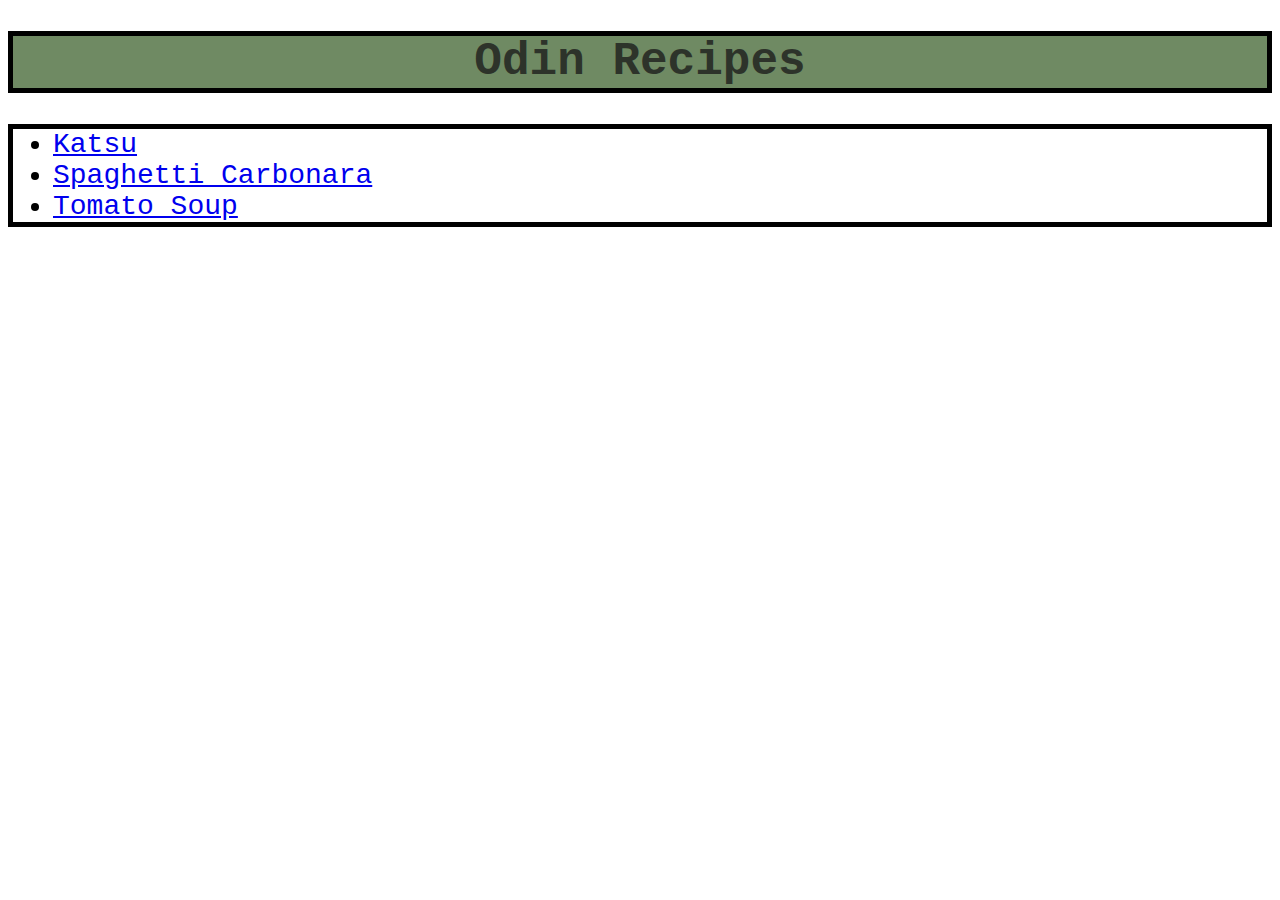
<file: index.html>
<!DOCTYPE html>
<html lang="en">
    <head>
        <meta charset="UTF-8">
        <link rel="stylesheet" href="style.css">
        <title>TOP Recipes</title>
    </head>
    <body>
        <h1 class="title">Odin Recipes</h1>
        <ul class="list recipes">
            <li><a href="recipes/katsu.html">Katsu</a></li>
            <li><a href="recipes/carbonara.html">Spaghetti Carbonara</li>
            <li><a href="recipes/tomato-soup.html">Tomato Soup</a></li>
        </ul>
    </body>
</html>
</file>
<file: style.css>
* {
    box-sizing: border-box;
}
.title {
    color: #2d332a;
    border: 5px solid black;
    background-color: #6f8a63;
    font-size: 46px;
    font-family: 'Courier New', Courier, monospace;
    font-weight: 700;
    text-align: center;
    
}

.list,
.recipes {
    color: black;
    border: 5px solid black;
    font-size: 28px;
    font-family:'Courier New', Courier, monospace;
    font-weight: 500;
    text-align: left;
}

.recipes {
    font-size: 28px
}

.ingredients {
    font-size: 20px
}

.steps {
    font-size: 16px
}

h3 {
    color: #3e5235;
    background: lightgoldenrodyellow;
    width: fit-content;
    height: fit-content;
    font-size: 32px;
    font-family: 'Courier New', Courier, monospace;
    font-weight: 700;
    text-align: left;
}

p {
    color: black;
    background: lightpink;
    width: fit-content;
    height: fit-content;
    font-size: 16px;
    font-family: 'Courier New', Courier, monospace;
    font-weight: 500;
    text-align: left;
}
</file>
